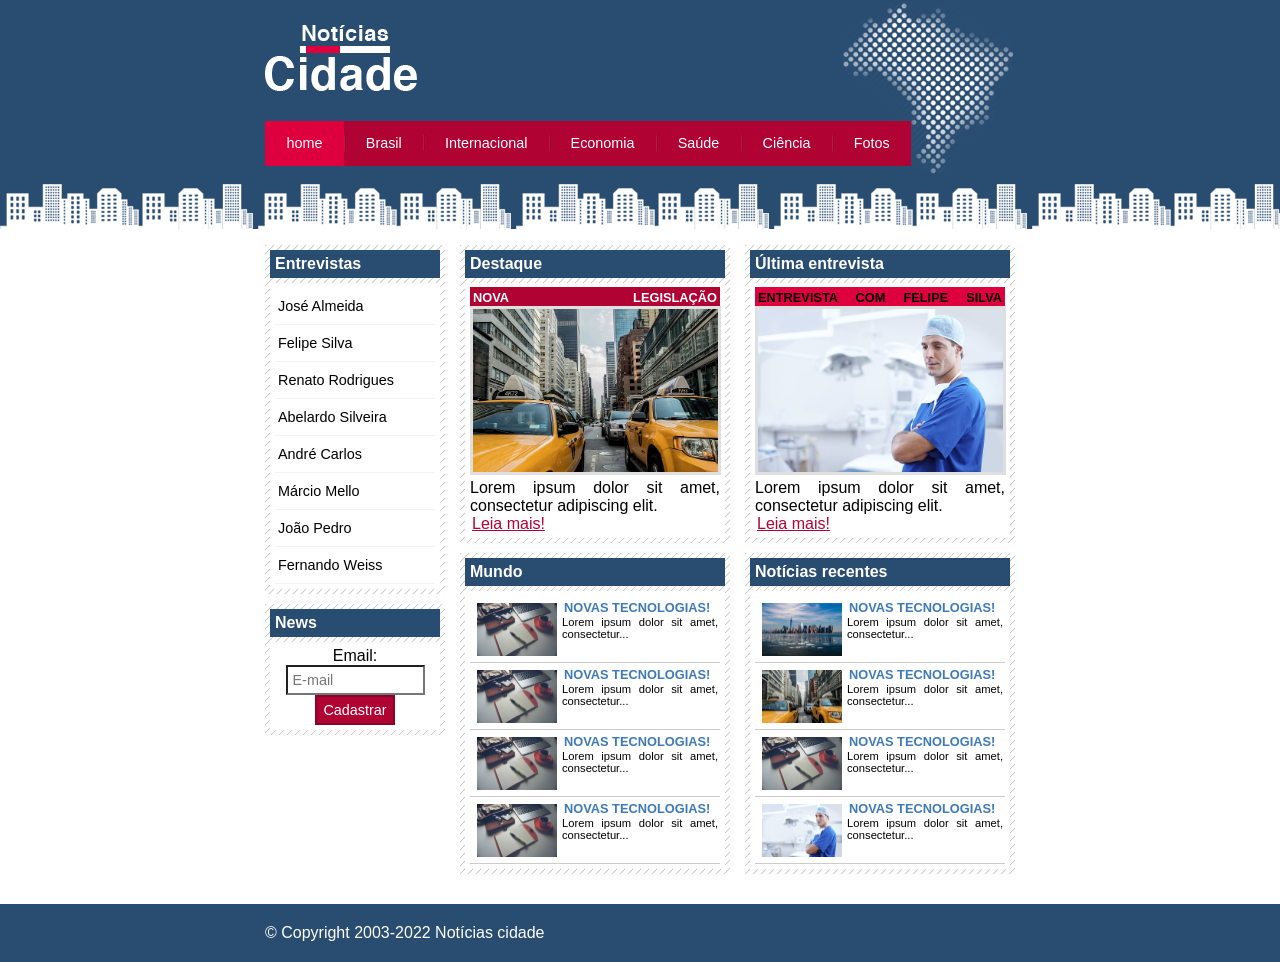
<file: Projeto/index.html>
<!DOCTYPE html>
<html>
	<head>
		<title>Notícias cidade - Seu site de notícias</title>
		<meta charset="utf-8">

		<!-- Estilo customizado -->
		<link rel="stylesheet" type="text/css" href="css/estilo.css">

	</head>

	<body class="home">

		<!-- Início container -->
		<div id="container">

			<!-- Início topo -->
			<div id="topo">
				<h1 class="logo">Notícias cidade</h1>
				<ul id="navegacao">
					<li class="primeiro">
						<a id="home" href="index.html">home</a>
					</li>
					<li>
						<a id="brasil" href="brasil.html">Brasil</a>
					</li>
					<li>
						<a id="internacional" href="internacional.html">Internacional</a>
					</li>
					<li>
						<a id="economia" href="economia.html">Economia</a>
					</li>
					<li>
						<a id="saude" href="saude.html">Saúde</a>
					</li>
					<li>
						<a id="ciencia" href="ciencia.html">Ciência</a>
					</li>
					<li>
						<a id="fotos" href="fotos.html">Fotos</a>
					</li>
				</ul>
			</div><!-- fim /topo -->

			<!-- Início conteudo -->
			<div id="conteudo">

				<div id="primario">
					
					<div class="caixa destaque">
						<h2>Destaque</h2>
						<div class="caixa-conteudo">

							<h3>Nova legislação</h3>
							<img class="imagem-principal" src="imagens/taxi.jpg" width="100%">
							<p>
								Lorem ipsum dolor sit amet, consectetur adipiscing elit.
							</p>
							<a href="nova-legislacao.html">Leia mais!</a>

						</div>
					</div>

					<div class="caixa">
						<h2>Mundo</h2>
						<div class="caixa-conteudo">

							<ul id="lista-noticias">
								<li>
									<a href="">
										<img src="imagens/tecnologia.jpg" width="80">
										<h3>Novas tecnologias!</h3>
										<p>Lorem ipsum dolor sit amet, consectetur...</p>
									</a>
								</li>
								<li>
									<a href="">
										<img src="imagens/tecnologia.jpg" width="80">
										<h3>Novas tecnologias!</h3>
										<p>Lorem ipsum dolor sit amet, consectetur...</p>
									</a>
								</li>
								<li>
									<a href="">
										<img src="imagens/tecnologia.jpg" width="80">
										<h3>Novas tecnologias!</h3>
										<p>Lorem ipsum dolor sit amet, consectetur...</p>
									</a>
								</li>
								<li>
									<a href="">
										<img src="imagens/tecnologia.jpg" width="80">
										<h3>Novas tecnologias!</h3>
										<p>Lorem ipsum dolor sit amet, consectetur...</p>
									</a>
								</li>
							</ul>

						</div>
					</div>

				</div>

				<div id="secundario">
					
					<div class="caixa entrevista">
						<h2>Última entrevista</h2>
						<div class="caixa-conteudo">
							
							<h3>Entrevista com felipe silva</h3>
							<img class="imagem-principal" src="imagens/doutor.jpg" width="100%">
							<p>
								Lorem ipsum dolor sit amet, consectetur adipiscing elit.
							</p>
							<a href="">Leia mais!</a>

						</div>
					</div>

					<div class="caixa">
						<h2>Notícias recentes</h2>
						<div class="caixa-conteudo">

							<ul id="lista-noticias">
								<li>
									<a href="">
										<img src="imagens/cidade.jpg" width="80">
										<h3>Novas tecnologias!</h3>
										<p>Lorem ipsum dolor sit amet, consectetur...</p>
									</a>
								</li>
								<li>
									<a href="">
										<img src="imagens/taxi.jpg" width="80">
										<h3>Novas tecnologias!</h3>
										<p>Lorem ipsum dolor sit amet, consectetur...</p>
									</a>
								</li>
								<li>
									<a href="">
										<img src="imagens/tecnologia.jpg" width="80">
										<h3>Novas tecnologias!</h3>
										<p>Lorem ipsum dolor sit amet, consectetur...</p>
									</a>
								</li>
								<li>
									<a href="">
										<img src="imagens/doutor.jpg" width="80">
										<h3>Novas tecnologias!</h3>
										<p>Lorem ipsum dolor sit amet, consectetur...</p>
									</a>
								</li>
							</ul>

						</div>
					</div>

				</div>
				
				<!-- Início lateral -->
				<div id="lateral">
					
					<div class="caixa">
						<h2>Entrevistas</h2>
						<div class="caixa-conteudo">
							<ul>
								<li><a href="">José Almeida</a></li>
								<li><a href="">Felipe Silva</a></li>
								<li><a href="">Renato Rodrigues</a></li>
								<li><a href="">Abelardo Silveira</a></li>
								<li><a href="">André Carlos</a></li>
								<li><a href="">Márcio Mello</a></li>
								<li><a href="">João Pedro</a></li>
								<li><a href="">Fernando Weiss</a></li>
							</ul>
						</div>
					</div>

					<div class="caixa">
						<h2>News</h2>
						<div class="caixa-conteudo">
							
							<form>
								<div>
									<label for="email">Email:</label>
									<input type="text" name="email" id="email" placeholder="E-mail">
								</div>
								<div>
									<input class="submit" type="submit" value="Cadastrar" >
								</div>
							</form>

						</div>
					</div>

				</div><!-- fim /lateral -->
				
			</div><!-- fim /conteudo -->

		</div><!-- fim /container -->

		<div id="container-rodape" style="clear: both;">
			<div id="rodape">
				&copy; Copyright 2003-2022 Notícias cidade
			</div>
		</div>

	</body>

</html>
</file>
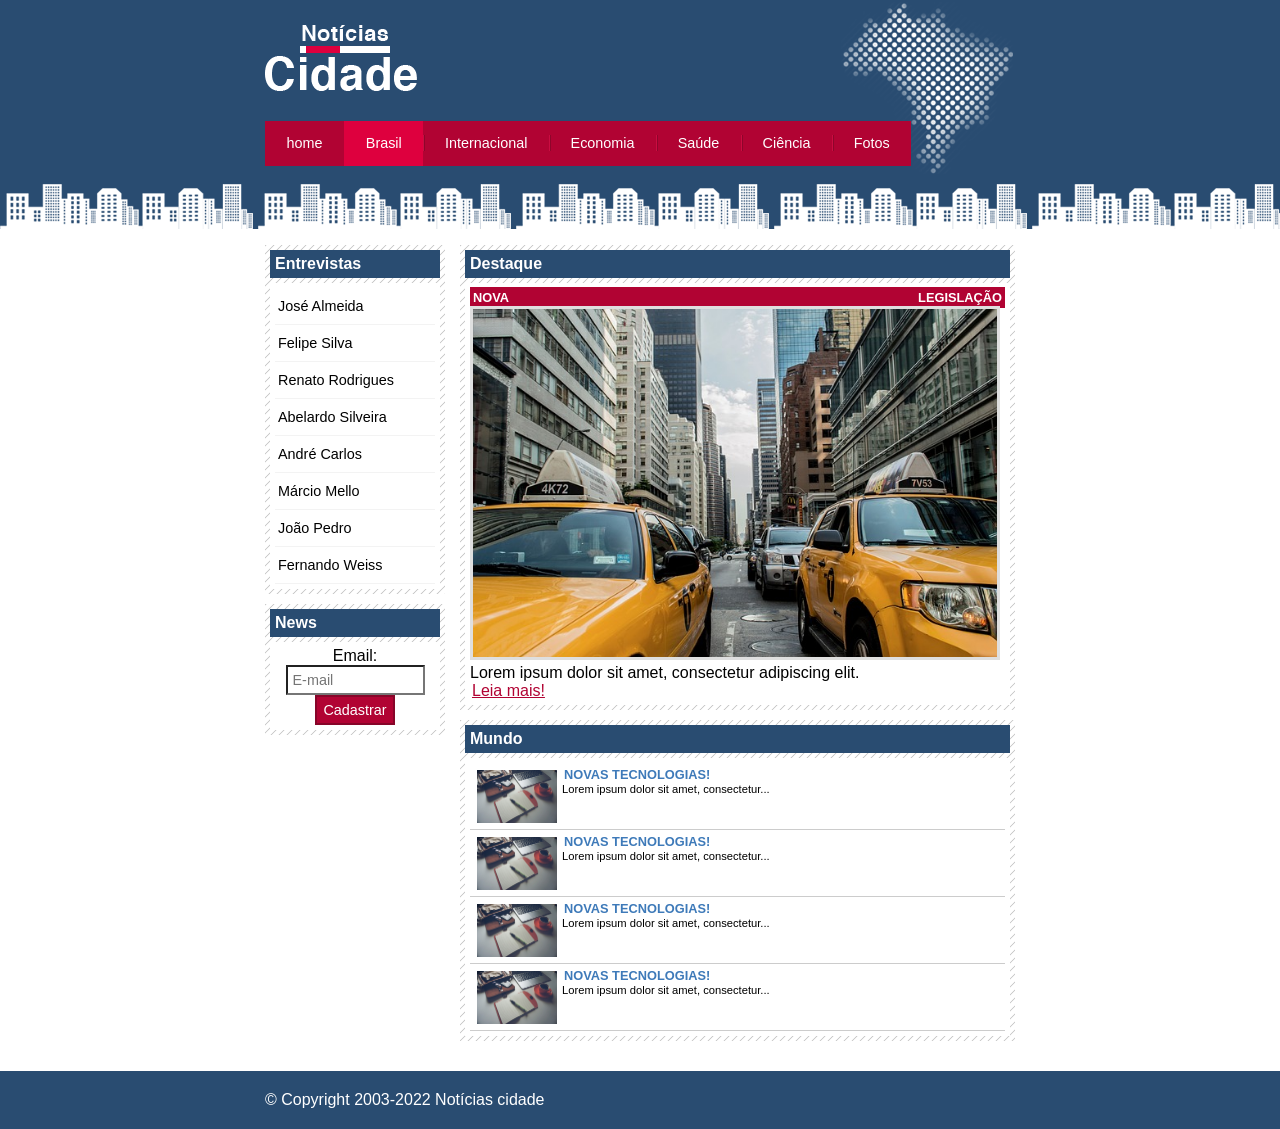
<file: Projeto/brasil.html>
<!DOCTYPE html>
<html>
	<head>
		<title>Notícias cidade - Seu site de notícias</title>
		<meta charset="utf-8">

		<!-- Estilo customizado -->
		<link rel="stylesheet" type="text/css" href="css/estilo.css">

	</head>

	<body id="duas-colunas" class="brasil">

		<!-- Início container -->
		<div id="container">

			<!-- Início topo -->
			<div id="topo">
				<h1 class="logo">Notícias cidade</h1>
				<ul id="navegacao">
					<li class="primeiro">
						<a id="home" href="index.html">home</a>
					</li>
					<li>
						<a id="brasil" href="brasil.html">Brasil</a>
					</li>
					<li>
						<a id="internacional" href="internacional.html">Internacional</a>
					</li>
					<li>
						<a id="economia" href="economia.html">Economia</a>
					</li>
					<li>
						<a id="saude" href="saude.html">Saúde</a>
					</li>
					<li>
						<a id="ciencia" href="ciencia.html">Ciência</a>
					</li>
					<li>
						<a id="fotos" href="fotos.html">Fotos</a>
					</li>
				</ul>
			</div><!-- fim /topo -->

			<!-- Início conteudo -->
			<div id="conteudo">

				<div id="primario">
					
					<div class="caixa destaque">
						<h2>Destaque</h2>
						<div class="caixa-conteudo">

							<h3>Nova legislação</h3>
							<img class="imagem-principal" src="imagens/taxi.jpg" width="100%">
							<p>
								Lorem ipsum dolor sit amet, consectetur adipiscing elit.
							</p>
							<a href="">Leia mais!</a>

						</div>
					</div>

					<div class="caixa">
						<h2>Mundo</h2>
						<div class="caixa-conteudo">

							<ul id="lista-noticias">
								<li>
									<a href="">
										<img src="imagens/tecnologia.jpg" width="80">
										<h3>Novas tecnologias!</h3>
										<p>Lorem ipsum dolor sit amet, consectetur...</p>
									</a>
								</li>
								<li>
									<a href="">
										<img src="imagens/tecnologia.jpg" width="80">
										<h3>Novas tecnologias!</h3>
										<p>Lorem ipsum dolor sit amet, consectetur...</p>
									</a>
								</li>
								<li>
									<a href="">
										<img src="imagens/tecnologia.jpg" width="80">
										<h3>Novas tecnologias!</h3>
										<p>Lorem ipsum dolor sit amet, consectetur...</p>
									</a>
								</li>
								<li>
									<a href="">
										<img src="imagens/tecnologia.jpg" width="80">
										<h3>Novas tecnologias!</h3>
										<p>Lorem ipsum dolor sit amet, consectetur...</p>
									</a>
								</li>
							</ul>

						</div>
					</div>

				</div>
				
				<!-- Início lateral -->
				<div id="lateral">
					
					<div class="caixa">
						<h2>Entrevistas</h2>
						<div class="caixa-conteudo">
							<ul>
								<li><a href="">José Almeida</a></li>
								<li><a href="">Felipe Silva</a></li>
								<li><a href="">Renato Rodrigues</a></li>
								<li><a href="">Abelardo Silveira</a></li>
								<li><a href="">André Carlos</a></li>
								<li><a href="">Márcio Mello</a></li>
								<li><a href="">João Pedro</a></li>
								<li><a href="">Fernando Weiss</a></li>
							</ul>
						</div>
					</div>

					<div class="caixa">
						<h2>News</h2>
						<div class="caixa-conteudo">
							
							<form>
								<div>
									<label for="email">Email:</label>
									<input type="text" name="email" id="email" placeholder="E-mail">
								</div>
								<div>
									<input class="submit" type="submit" value="Cadastrar" >
								</div>
							</form>

						</div>
					</div>

				</div><!-- fim /lateral -->
				
			</div><!-- fim /conteudo -->

		</div><!-- fim /container -->

		<div id="container-rodape" style="clear: both;">
			<div id="rodape">
				&copy; Copyright 2003-2022 Notícias cidade
			</div>
		</div>

	</body>

</html>
</file>
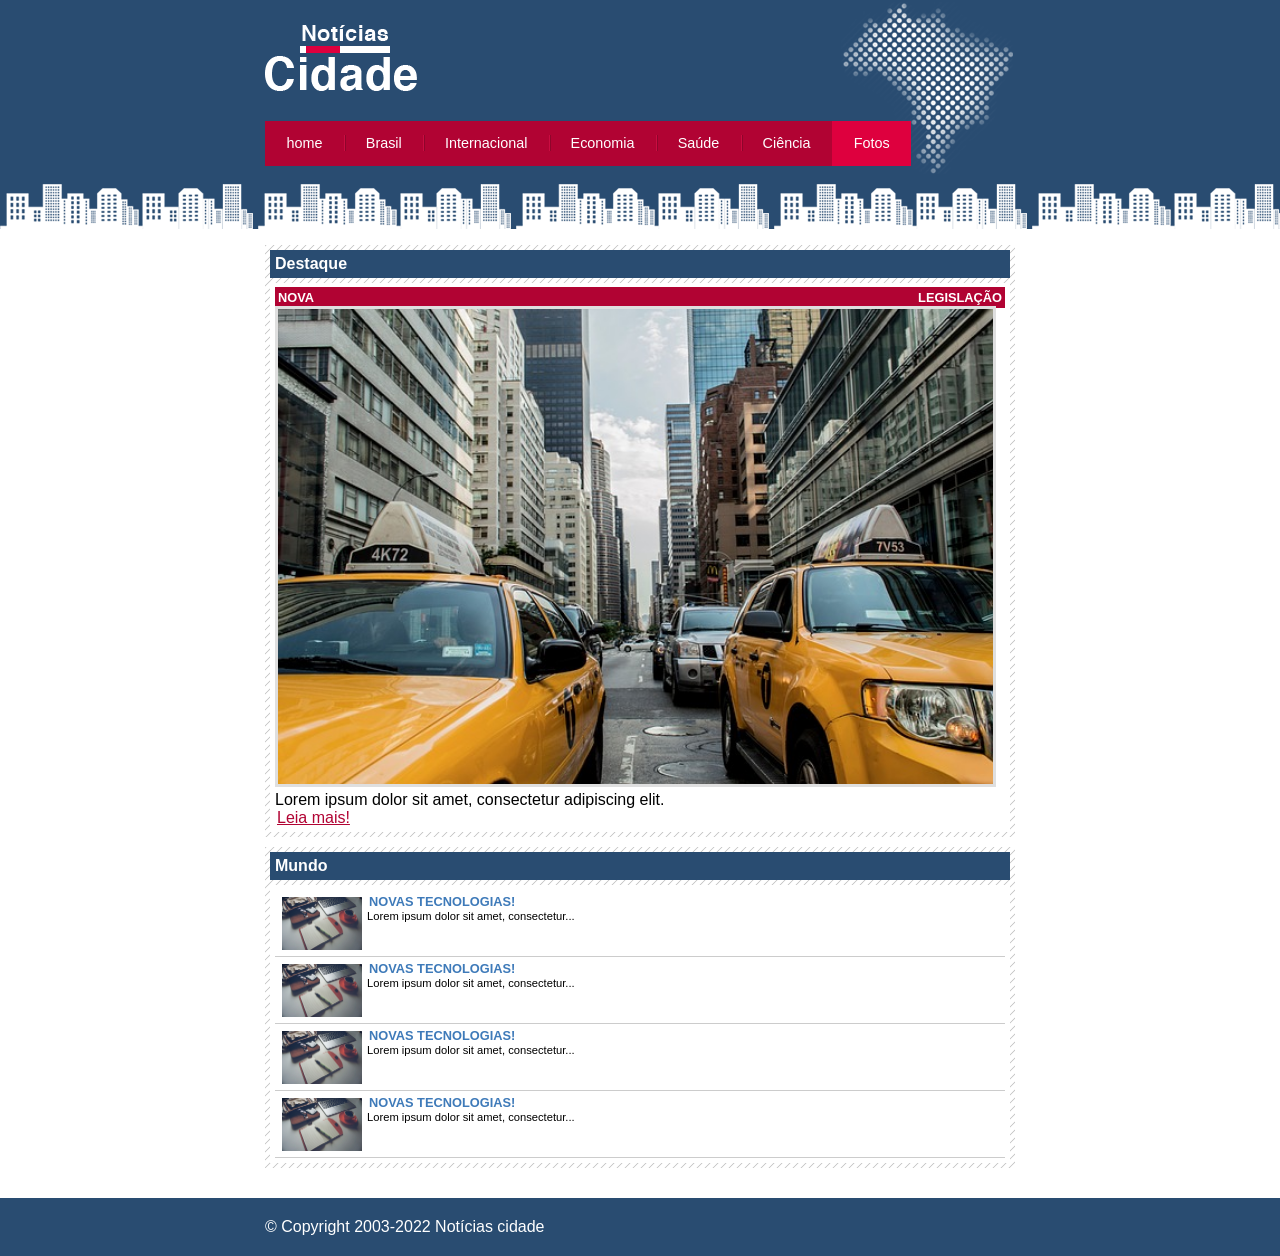
<file: Projeto/fotos.html>
<!DOCTYPE html>
<html>
	<head>
		<title>Notícias cidade - Seu site de notícias</title>
		<meta charset="utf-8">

		<!-- Estilo customizado -->
		<link rel="stylesheet" type="text/css" href="css/estilo.css">

	</head>

	<body id="uma-coluna" class="fotos">

		<!-- Início container -->
		<div id="container">

			<!-- Início topo -->
			<div id="topo">
				<h1 class="logo">Notícias cidade</h1>
				<ul id="navegacao">
					<li class="primeiro">
						<a id="home" href="index.html">home</a>
					</li>
					<li>
						<a id="brasil" href="brasil.html">Brasil</a>
					</li>
					<li>
						<a id="internacional" href="internacional.html">Internacional</a>
					</li>
					<li>
						<a id="economia" href="economia.html">Economia</a>
					</li>
					<li>
						<a id="saude" href="saude.html">Saúde</a>
					</li>
					<li>
						<a id="ciencia" href="ciencia.html">Ciência</a>
					</li>
					<li>
						<a id="fotos" href="fotos.html">Fotos</a>
					</li>
				</ul>
			</div><!-- fim /topo -->

			<!-- Início conteudo -->
			<div id="conteudo">

				<div id="primario">
					
					<div class="caixa destaque">
						<h2>Destaque</h2>
						<div class="caixa-conteudo">

							<h3>Nova legislação</h3>
							<img class="imagem-principal" src="imagens/taxi.jpg" width="100%">
							<p>
								Lorem ipsum dolor sit amet, consectetur adipiscing elit.
							</p>
							<a href="">Leia mais!</a>

						</div>
					</div>

					<div class="caixa">
						<h2>Mundo</h2>
						<div class="caixa-conteudo">

							<ul id="lista-noticias">
								<li>
									<a href="">
										<img src="imagens/tecnologia.jpg" width="80">
										<h3>Novas tecnologias!</h3>
										<p>Lorem ipsum dolor sit amet, consectetur...</p>
									</a>
								</li>
								<li>
									<a href="">
										<img src="imagens/tecnologia.jpg" width="80">
										<h3>Novas tecnologias!</h3>
										<p>Lorem ipsum dolor sit amet, consectetur...</p>
									</a>
								</li>
								<li>
									<a href="">
										<img src="imagens/tecnologia.jpg" width="80">
										<h3>Novas tecnologias!</h3>
										<p>Lorem ipsum dolor sit amet, consectetur...</p>
									</a>
								</li>
								<li>
									<a href="">
										<img src="imagens/tecnologia.jpg" width="80">
										<h3>Novas tecnologias!</h3>
										<p>Lorem ipsum dolor sit amet, consectetur...</p>
									</a>
								</li>
							</ul>

						</div>
					</div>

				</div>
				
			</div><!-- fim /conteudo -->

		</div><!-- fim /container -->

		<div id="container-rodape" style="clear: both;">
			<div id="rodape">
				&copy; Copyright 2003-2022 Notícias cidade
			</div>
		</div>

	</body>

</html>
</file>
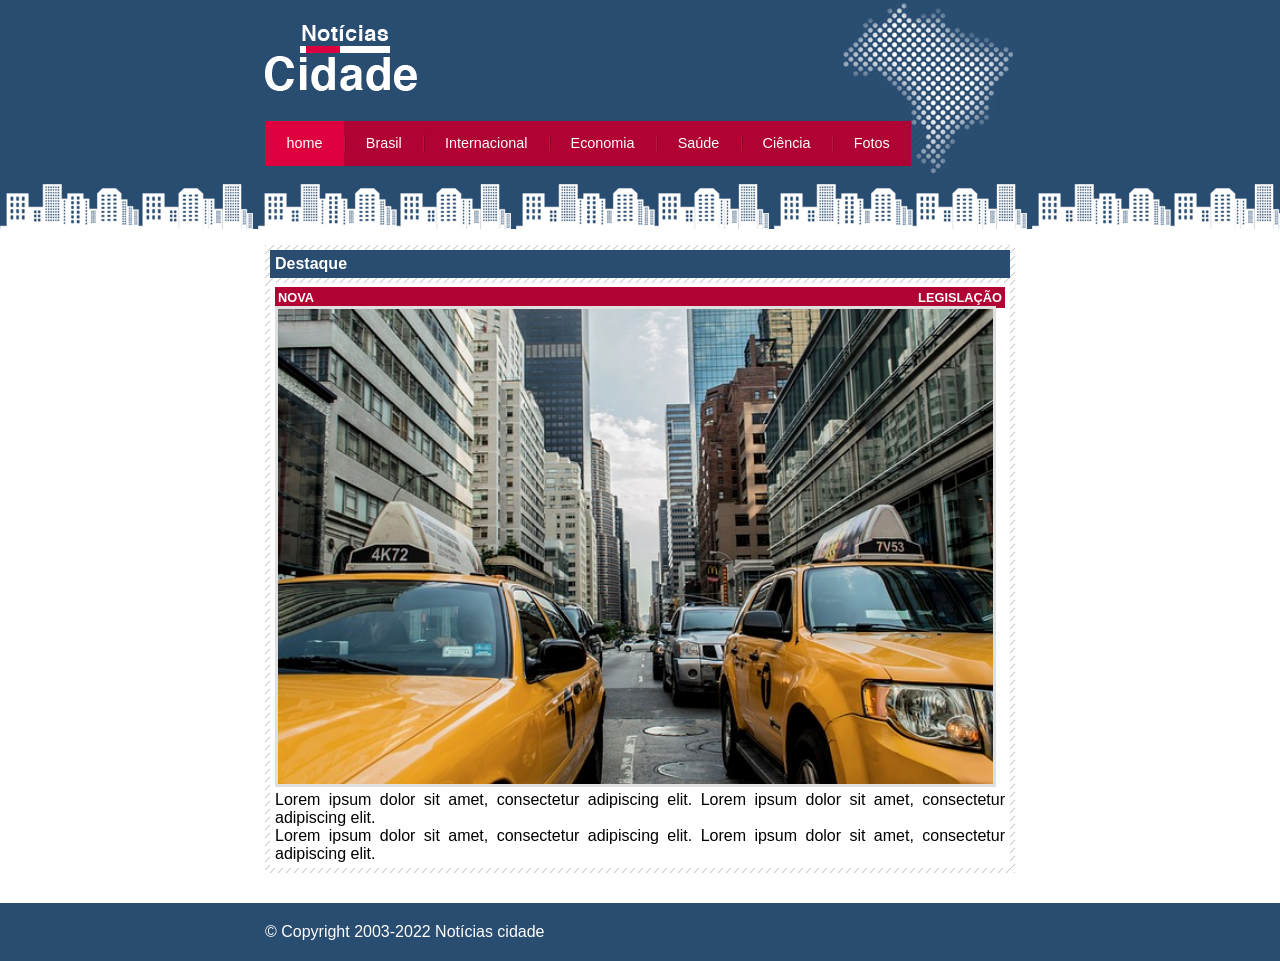
<file: Projeto/nova-legislacao.html>
<!DOCTYPE html>
<html>
	<head>
		<title>Notícias cidade - Seu site de notícias</title>
		<meta charset="utf-8">

		<!-- Estilo customizado -->
		<link rel="stylesheet" type="text/css" href="css/estilo.css">

	</head>

	<body id="uma-coluna" class="home">

		<!-- Início container -->
		<div id="container">

			<!-- Início topo -->
			<div id="topo">
				<h1 class="logo">Notícias cidade</h1>
				<ul id="navegacao">
					<li class="primeiro">
						<a id="home" href="index.html">home</a>
					</li>
					<li>
						<a id="brasil" href="brasil.html">Brasil</a>
					</li>
					<li>
						<a id="internacional" href="internacional.html">Internacional</a>
					</li>
					<li>
						<a id="economia" href="economia.html">Economia</a>
					</li>
					<li>
						<a id="saude" href="saude.html">Saúde</a>
					</li>
					<li>
						<a id="ciencia" href="ciencia.html">Ciência</a>
					</li>
					<li>
						<a id="fotos" href="fotos.html">Fotos</a>
					</li>
				</ul>
			</div><!-- fim /topo -->

			<!-- Início conteudo -->
			<div id="conteudo">

				<div id="primario">
					
					<div class="caixa destaque">
						<h2>Destaque</h2>
						<div class="caixa-conteudo">

							<h3>Nova legislação</h3>
							<img class="imagem-principal" src="imagens/taxi.jpg" width="100%">
							<p>
								Lorem ipsum dolor sit amet, consectetur adipiscing elit.
								Lorem ipsum dolor sit amet, consectetur adipiscing elit.
							</p>

							<p>
								Lorem ipsum dolor sit amet, consectetur adipiscing elit.
								Lorem ipsum dolor sit amet, consectetur adipiscing elit.
							</p>

						</div>
					</div>

				</div>
				
			</div><!-- fim /conteudo -->

		</div><!-- fim /container -->

		<div id="container-rodape" style="clear: both;">
			<div id="rodape">
				&copy; Copyright 2003-2022 Notícias cidade
			</div>
		</div>

	</body>

</html>
</file>
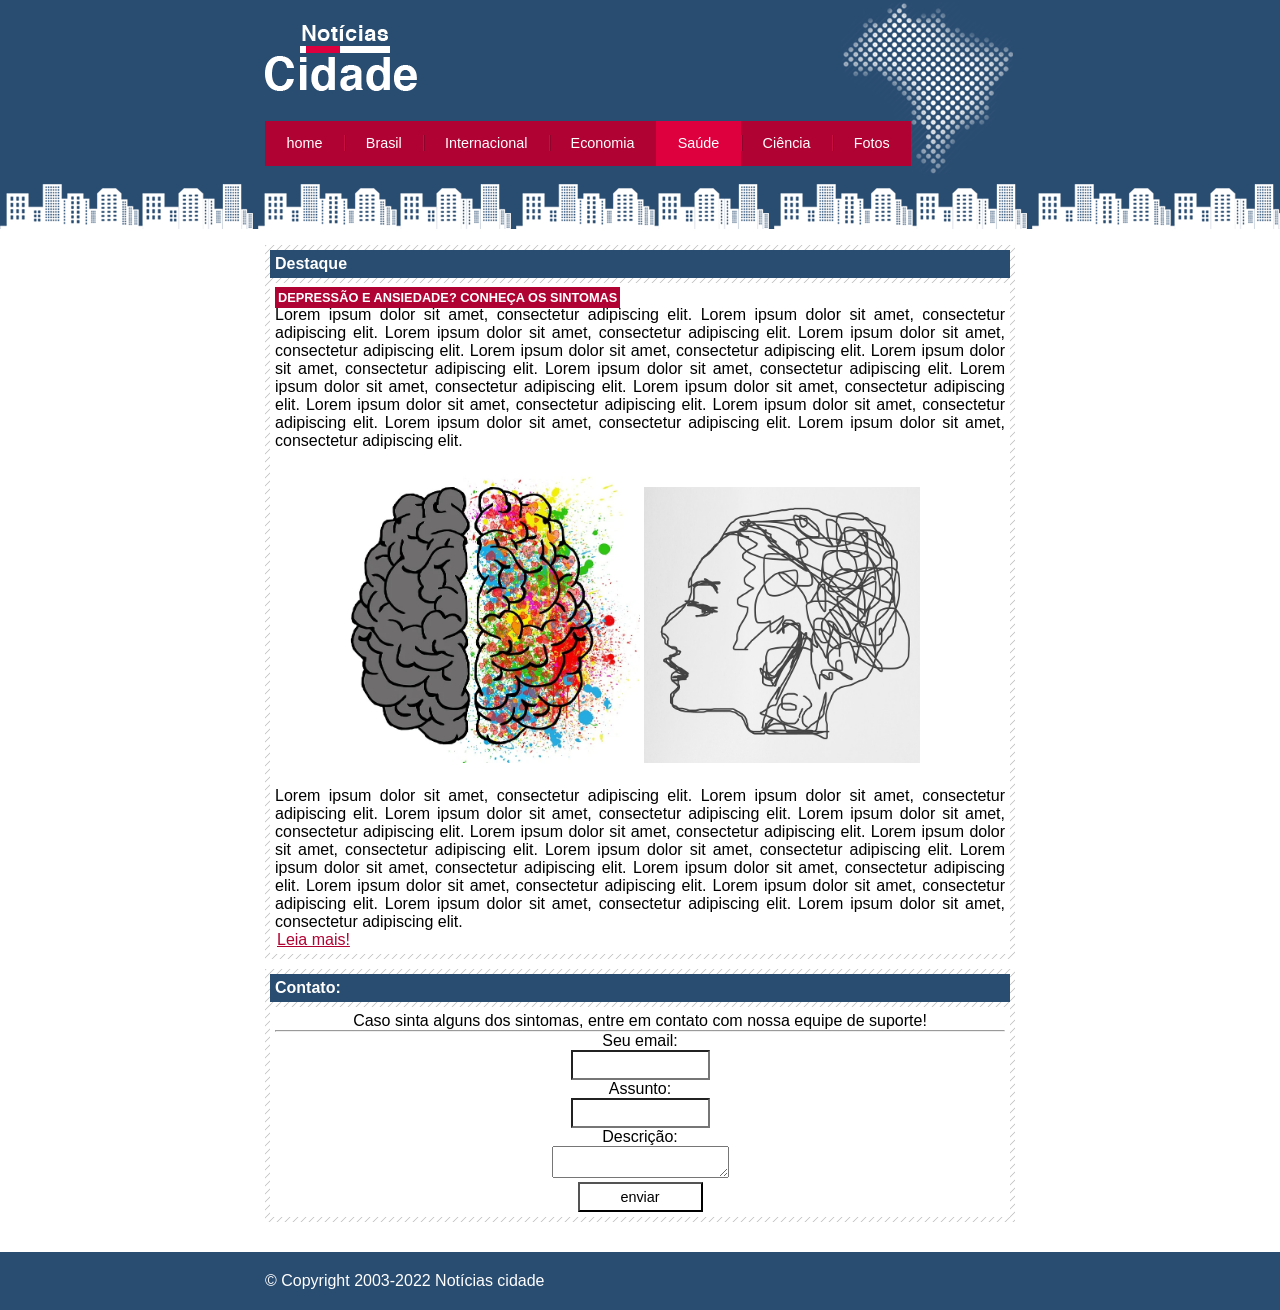
<file: Projeto/saude.html>
<!DOCTYPE html>
<html>
	<head>
		<title>Notícias cidade - Seu site de notícias</title>
		<meta charset="utf-8">

		<!-- Estilo customizado -->
		<link rel="stylesheet" type="text/css" href="css/estilo.css">

	</head>

	<body id="uma-coluna" class="saude">

		<!-- Início container -->
		<div id="container">

			<!-- Início topo -->
			<div id="topo">
				<h1 class="logo">Notícias cidade</h1>
				<ul id="navegacao">
					<li class="primeiro">
						<a id="home" href="index.html">home</a>
					</li>
					<li>
						<a id="brasil" href="brasil.html">Brasil</a>
					</li>
					<li>
						<a id="internacional" href="internacional.html">Internacional</a>
					</li>
					<li>
						<a id="economia" href="economia.html">Economia</a>
					</li>
					<li>
						<a id="saude" href="saude.html">Saúde</a>
					</li>
					<li>
						<a id="ciencia" href="ciencia.html">Ciência</a>
					</li>
					<li>
						<a id="fotos" href="fotos.html">Fotos</a>
					</li>
				</ul>
			</div><!-- fim /topo -->

			<!-- Início conteudo -->
			<div id="conteudo">

				<div id="primario">
					
					<div class="caixa destaque">
						<h2>Destaque</h2>
						<div class="caixa-conteudo">

							<h3>Depressão e ansiedade? conheça os sintomas</h3>
							<p>
								Lorem ipsum dolor sit amet, consectetur adipiscing elit.
								Lorem ipsum dolor sit amet, consectetur adipiscing elit.
								Lorem ipsum dolor sit amet, consectetur adipiscing elit.
								Lorem ipsum dolor sit amet, consectetur adipiscing elit.
								Lorem ipsum dolor sit amet, consectetur adipiscing elit.
								Lorem ipsum dolor sit amet, consectetur adipiscing elit.
								Lorem ipsum dolor sit amet, consectetur adipiscing elit.
								Lorem ipsum dolor sit amet, consectetur adipiscing elit.
								Lorem ipsum dolor sit amet, consectetur adipiscing elit.
								Lorem ipsum dolor sit amet, consectetur adipiscing elit.
								Lorem ipsum dolor sit amet, consectetur adipiscing elit.
								Lorem ipsum dolor sit amet, consectetur adipiscing elit.
								Lorem ipsum dolor sit amet, consectetur adipiscing elit.
							</p>
                            <div style="padding: 20px;">
                                <img src="imagens/img-saude.png" width="50%">
                                <img src="imagens/img-saude2.png" width="40%">
                            </div>
							<p>
								Lorem ipsum dolor sit amet, consectetur adipiscing elit.
								Lorem ipsum dolor sit amet, consectetur adipiscing elit.
								Lorem ipsum dolor sit amet, consectetur adipiscing elit.
								Lorem ipsum dolor sit amet, consectetur adipiscing elit.
								Lorem ipsum dolor sit amet, consectetur adipiscing elit.
								Lorem ipsum dolor sit amet, consectetur adipiscing elit.
								Lorem ipsum dolor sit amet, consectetur adipiscing elit.
								Lorem ipsum dolor sit amet, consectetur adipiscing elit.
								Lorem ipsum dolor sit amet, consectetur adipiscing elit.
								Lorem ipsum dolor sit amet, consectetur adipiscing elit.
								Lorem ipsum dolor sit amet, consectetur adipiscing elit.
								Lorem ipsum dolor sit amet, consectetur adipiscing elit.
								Lorem ipsum dolor sit amet, consectetur adipiscing elit.
							</p>
							<a href="">Leia mais!</a>

						</div>
					</div>

					<div class="caixa">
						<h2>Contato:</h2>
						<div class="caixa-conteudo">
                            <form>
                                Caso sinta alguns dos sintomas, entre em contato com nossa equipe de suporte!
                                <hr>
                                Seu email: <br>
                                <input type="text" name="email"><br>
            
                                Assunto: <br>
                                <input type="text" name="assunto"><br>
            
                                Descrição: <br>
                                <textarea></textarea><br>
            
                                <input type="submit" value="enviar">
                            </form>
						</div>
					</div>

				</div>
				
			</div><!-- fim /conteudo -->

		</div><!-- fim /container -->

		<div id="container-rodape" style="clear: both;">
			<div id="rodape">
				&copy; Copyright 2003-2022 Notícias cidade
			</div>
		</div>

	</body>

</html>
</file>
<file: Projeto/css/estilo.css>
/* Estrutura do site
*/
* {
	margin:0;
	padding:0;
}

body{
	font-family: "Trebuchet MS", Helvetica, sans-serif;
	background: #fff url(../imagens/fundo.png) repeat-x;
	text-align: justify;
}

#container {
	width: 750px;
	margin: 0 auto;
}

#topo {
	height: 150px;
	background: url(../imagens/detalhe-topo.png) no-repeat right top;
	padding-top: 25px;
	/*border: 1px solid red;*/
}

.logo {
	width: 152px;
	height: 66px;
	background: url(../imagens/logo.png) no-repeat center;
	text-indent: -3000px;
}

/* Barra de navegação
*/
a:link, a:visited {
	color: #b10333;
	padding: 2px;
}

a:hover {
	color: #e50040;
}

ul {
	margin: 0;
	padding: 0;
	list-style: none;
}

#topo ul {
	margin-top: 30px;
	background: #b10333;
	float: left;
}

#topo ul li {
	float: left;
}

#topo ul a {
	font-size: 0.9em;
	display: block;
	padding: 0.5em 1.5em;
	line-height: 2.1em;
	text-decoration: none;
	color: #fff;
	background: url(../imagens/divisor.png) no-repeat left center;
}

#topo ul .primeiro a {
	background: none;
}

#topo ul a:hover {
	color: #69001d;
}

body.home #navegacao a#home,
body.brasil #navegacao a#brasil, 
body.internacional #navegacao a#internacional,
body.fotos #navegacao a#fotos,
body.saude #navegacao a#saude 
{
	color: #fff;
	background: #de003e;
	cursor: text;
}

/* Configura layout de três colunas */
#conteudo {
	margin-top: 60px;
	background: #f5f5f5;
}

#lateral {
	width: 180px;
	float: left;
	margin: 0 0 20px -750px;
}

#primario {
	width: 270px;
	float: left;
	margin: 0 0 20px 195px ;
}

#duas-colunas #primario {
	width: 555px;
}

#uma-coluna #primario {
	width: 750px;
	margin: 0 0 20px 0;
}

#secundario {
	width: 270px;
	float: left;
	margin: 0 0 20px 15px;
}

/*Caixa*/
.caixa {
	margin: 10px 0;
	padding: 5px;
	background: #f3f3f3 url(../imagens/fundo-caixa.png);
}

h2 {
	font-size: 1em;
	background: #294c71;
	color: #fff;
	padding: 5px;
}

.caixa-conteudo {
	background: #fff;
	padding: 5px;
	margin-top: 5px;
}

/* Formatar menus laterais
*/
#lateral ul a {
	font-size: 0.9em;
	padding: 3px;
	display: block;
	line-height: 30px;
	color: #000;
	text-decoration: none;
	border-bottom: 1px solid #f3f3f3;
}

#lateral ul a:hover {
	background: #f9f9f9 url(../imagens/marcador.png) no-repeat left center;
	padding-left: 20px;
	color: #a1a1a1;
}

/* Formatando formulários
*/
label {
	display: block; 
	cursor: pointer;
}

input {
	padding: 5px;
	width: 125px;
	font-size: 0.9em;
	background-color: #fff;
}

input.submit {
	width: 80px;
	color: #fff;
	background-color: #b10333;
	border: 2px solid #870529;
}

/*Formatando imagens*/

img.imagem-principal {
	width: 98%;
	border: 3px solid #dfdfdf;
}

/* Formatando cabeçalhos */
h3 {
	text-transform: uppercase;
	display: inline;
	font-size: 0.8em;
	padding: 3px;
}

.destaque h3 {
	background: #b10333;
	color: #fff;
}

.entrevista h3 {
	background: #de003e;
}

/*Formatando lista de notícias*/
#lista-noticias li {
	padding: 2px;
	border-bottom: 1px solid #ccc; 
	height: 62px;
}

#lista-noticias li a img {
	float: left;
	margin: 5px;
}

#lista-noticias li a {
	text-decoration: none;
}

#lista-noticias li a h3 {
	font-size: 0.8em;
	padding: 0;
	color: #3e7ab9;
}

#lista-noticias li a p {
	font-size: 0.7em;
	color: #000;
}

#lista-noticias li:hover {
	background: #eee;
	cursor: pointer;
}


/*Rodape*/
#container-rodape {
	background: #294c71;
	padding: 20px;
}

#rodape {
	width: 750px;
	margin: 0 auto;
	color: #fff;
}

form {
	text-align: center;
}
</file>
